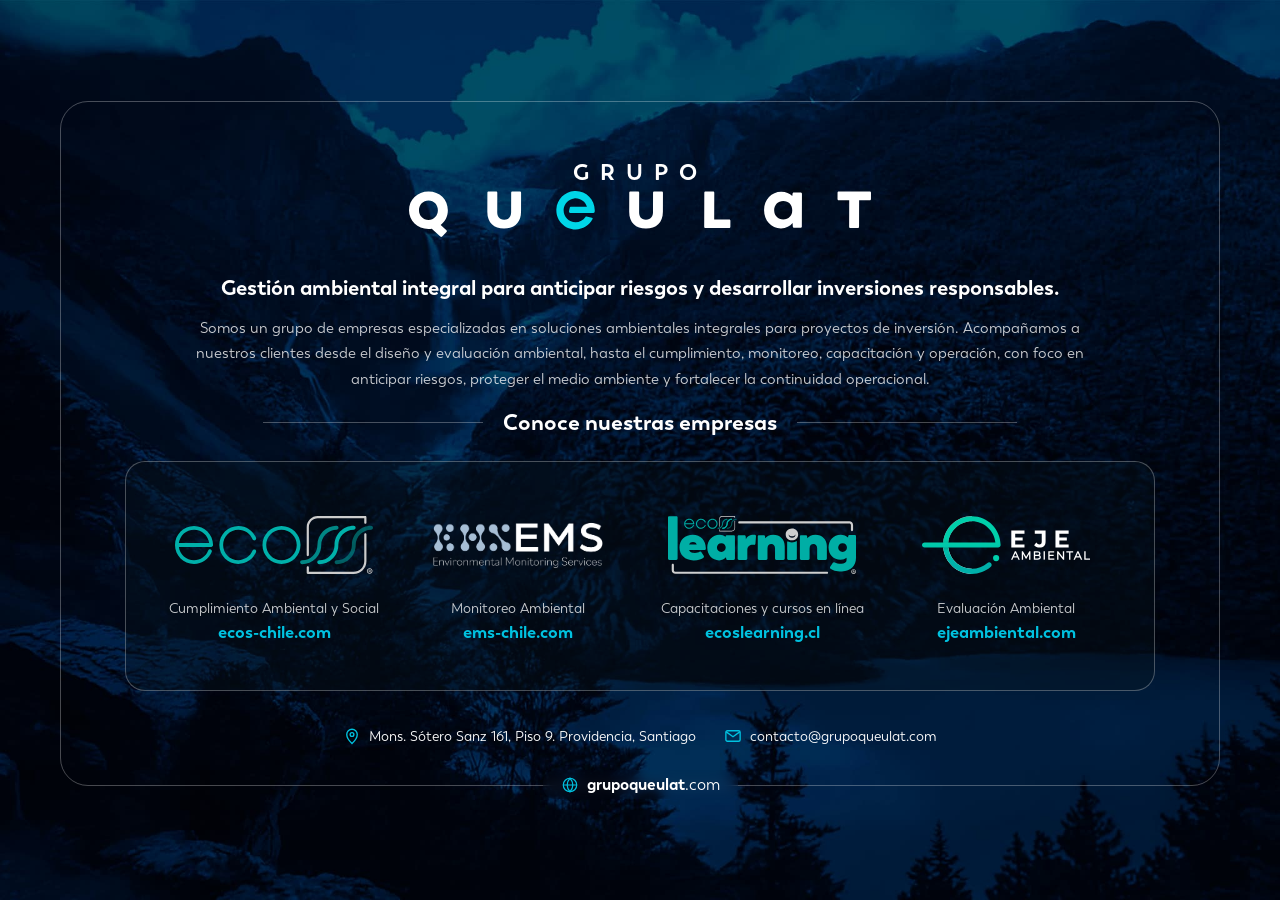
<file: index.html>
<!DOCTYPE html>
<html lang="es">
<head>
  <meta charset="UTF-8">
  <meta name="viewport" content="width=device-width, initial-scale=1.0">
  <title>Grupo Queulat | Gestión ambiental integral</title>
  <meta name="description" content="Grupo Queulat: gestión ambiental integral para anticipar riesgos y desarrollar inversiones responsables.">
  <link rel="icon" type="image/svg+xml" href="img/icon/ICON_QUEULAT.svg">
  <link rel="stylesheet" href="css/styles.css">
</head>
<body>
  <main class="page">
    <section class="card">
      <header class="brand">
        <p class="brand__group">Grupo</p>
        <img class="brand__logo" src="img/svg/LOGO_QUEULAT.svg" alt="Grupo Queulat">
      </header>

      <section class="intro">
        <p class="intro__lead">Gestión ambiental integral para anticipar riesgos y desarrollar inversiones responsables.</p>
        <p class="intro__text">Somos un grupo de empresas especializadas en soluciones ambientales integrales para proyectos de inversión. Acompañamos a nuestros clientes desde el diseño y evaluación ambiental, hasta el cumplimiento, monitoreo, capacitación y operación, con foco en anticipar riesgos, proteger el medio ambiente y fortalecer la continuidad operacional.</p>
      </section>

      <section class="companies">
        <h2 class="companies__title">
          <span class="companies__line"></span>
          <span>Conoce nuestras empresas</span>
          <span class="companies__line"></span>
        </h2>

        <div class="companies__box">
          <ul class="companies__list">
            <li class="company">
              <a class="company__card" href="https://ecos-chile.com" target="_blank" rel="noopener">
                <span class="company__logo-slot"><img class="company__logo" src="img/svg/LOGO_ECOS.svg" alt="Ecos SSS"></span>
                <p class="company__desc">Cumplimiento Ambiental y Social</p>
                <span class="company__link">ecos-chile.com</span>
              </a>
            </li>
            <li class="company">
              <a class="company__card" href="https://ems-chile.com" target="_blank" rel="noopener">
                <span class="company__logo-slot"><img class="company__logo company__logo--ems" src="img/logos/LOGO_EMS-dark-bg.png" alt="EMS"></span>
                <p class="company__desc">Monitoreo Ambiental</p>
                <span class="company__link">ems-chile.com</span>
              </a>
            </li>
            <li class="company">
              <a class="company__card" href="https://ecoslearning.cl" target="_blank" rel="noopener">
                <span class="company__logo-slot"><img class="company__logo" src="img/svg/LOGO_LEARNING.svg" alt="Ecos Learning"></span>
                <p class="company__desc">Capacitaciones y cursos en línea</p>
                <span class="company__link">ecoslearning.cl</span>
              </a>
            </li>
            <li class="company">
              <a class="company__card" href="https://ejeambiental.com/" target="_blank" rel="noopener">
                <span class="company__logo-slot"><img class="company__logo" src="img/svg/LOGO_EJE.svg" alt="Eje Ambiental"></span>
                <p class="company__desc">Evaluación Ambiental</p>
                <span class="company__link">ejeambiental.com</span>
              </a>
            </li>
          </ul>
        </div>
      </section>

      <footer class="contact">
        <a class="contact__item" href="https://maps.google.com/?q=Mons.+Sótero+Sanz+161,+Piso+9,+Providencia,+Santiago" target="_blank" rel="noopener">
          <svg class="contact__icon" viewBox="0 0 24 24" fill="none" stroke="currentColor" stroke-width="1.8"><path d="M12 22s7-6.5 7-12a7 7 0 0 0-14 0c0 5.5 7 12 7 12Z"/><circle cx="12" cy="10" r="2.5"/></svg>
          <span>Mons. Sótero Sanz 161, Piso 9. Providencia, Santiago</span>
        </a>
        <a class="contact__item" href="mailto:contacto@grupoqueulat.com">
          <svg class="contact__icon" viewBox="0 0 24 24" fill="none" stroke="currentColor" stroke-width="1.8"><rect x="2.5" y="5" width="19" height="14" rx="2"/><path d="M3 6.5 12 13l9-6.5"/></svg>
          <span>contacto@grupoqueulat.com</span>
        </a>
      </footer>
    </section>

    <p class="site">
      <a href="https://grupoqueulat.com" class="site__link">
        <svg class="site__icon" viewBox="0 0 24 24" fill="none" stroke="currentColor" stroke-width="1.6"><circle cx="12" cy="12" r="9"/><path d="M3 12h18M12 3c2.5 2.7 3.8 6 3.8 9s-1.3 6.3-3.8 9c-2.5-2.7-3.8-6-3.8-9s1.3-6.3 3.8-9Z"/></svg>
        <span><span class="site__bold">grupoqueulat</span>.com</span>
      </a>
    </p>
  </main>
</body>
</html>
</file>
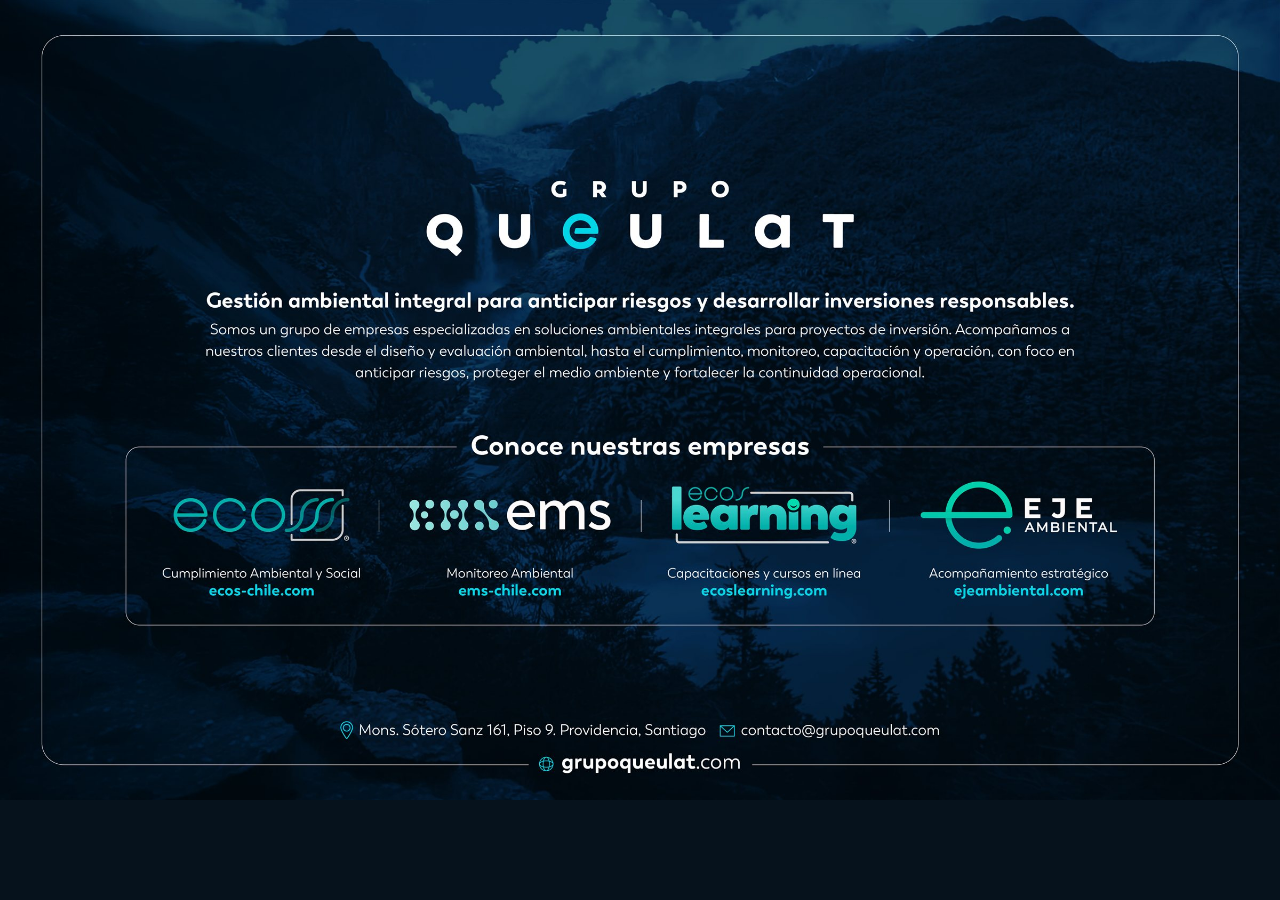
<file: full-image.html>
<!DOCTYPE html>
<html lang="es">
<head>
  <meta charset="UTF-8">
  <meta name="viewport" content="width=device-width, initial-scale=1.0">
  <title>Grupo Queulat | Vista imagen completa</title>
  <style>
    * { box-sizing: border-box; }
    html, body {
      margin: 0;
      min-height: 100%;
      background: #06121c;
    }
    .full-image {
      display: block;
      width: 100%;
      height: auto;
    }
  </style>
</head>
<body>
  <picture>
    <source media="(max-width: 720px)" srcset="img/examples/LANDING_MOBILE_EXAMPLE.jpg">
    <img class="full-image" src="img/examples/LANDING_DESKTOP_EXAMPLE.jpg" alt="Grupo Queulat">
  </picture>
</body>
</html>
</file>
<file: css/styles.css>
@font-face {
  font-family: 'Boston';
  src: url("../fonts/Boston-Regular.otf") format("opentype");
  font-weight: 400;
  font-style: normal;
}

@font-face {
  font-family: 'Boston';
  src: url("../fonts/Boston-Bold.otf") format("opentype");
  font-weight: 700;
  font-style: normal;
}

:root {
  --accent: #00c2e0;
  --ink: #ffffff;
  --ink-muted: rgba(255, 255, 255, 0.8);
  --border: rgba(255, 255, 255, 0.28);
  --box-bg: rgba(6, 20, 30, 0.35);
  --bg-start: #0a1622;
  --bg-end: #06121c;
}

* {
  box-sizing: border-box;
}

body {
  margin: 0;
  font-family: 'Boston', 'Century Gothic', 'Jost', 'Segoe UI', Arial, Helvetica, sans-serif;
  color: var(--ink);
  background-color: var(--bg-end);
  background-image: url("../img/backgrounds/BACKGROUND_2K_OPTIMIZADO.jpg");
  background-repeat: no-repeat;
  background-position: center;
  background-size: cover;
  background-attachment: fixed;
  min-height: 100vh;
}

@media (max-width: 720px) {
  body {
    background-attachment: scroll;
  }
}

.page {
  min-height: 100vh;
  display: flex;
  flex-direction: column;
  align-items: center;
  justify-content: center;
  padding: 32px 20px;
}

.card {
  width: 100%;
  max-width: 1160px;
  border: 1px solid var(--border);
  border-radius: 28px;
  padding: 56px 64px 40px;
  display: flex;
  flex-direction: column;
  align-items: center;
  gap: 36px;
  text-align: center;
}

/* Brand */
.brand {
  display: flex;
  flex-direction: column;
  align-items: center;
  gap: 0px;
}

.brand__group {
  margin: 0;
  font-size: 22px;
  font-weight: 600;
  letter-spacing: 0.5em;
  text-transform: uppercase;
}

.brand__name {
  margin: 0;
  font-size: 56px;
  font-weight: 800;
  letter-spacing: 0.28em;
  text-transform: uppercase;
}

.brand__logo {
  height: 46px;
  width: auto;
  margin-top: 4px;
}

/* Intro */
.intro {
  max-width: 900px;
  display: flex;
  flex-direction: column;
  gap: 14px;
}

.intro__lead {
  margin: 0;
  font-size: 21px;
  font-weight: 700;
  line-height: 1.4;
}

.intro__text {
  margin: 0;
  font-size: 15px;
  font-weight: 400;
  line-height: 1.7;
  color: var(--ink-muted);
}

/* Companies */
.companies {
  width: 100%;
  display: flex;
  flex-direction: column;
  align-items: center;
  gap: 24px;
  margin-top: -20px;
}

.companies__title {
  margin: 0;
  width: 100%;
  display: flex;
  align-items: center;
  justify-content: center;
  gap: 20px;
  font-size: 22px;
  font-weight: 700;
}

.companies__line {
  flex: 1;
  height: 1px;
  background: var(--border);
  max-width: 220px;
}

.companies__box {
  width: 100%;
  border: 1px solid var(--border);
  border-radius: 20px;
  background: var(--box-bg);
  padding: 28px 32px;
}

.companies__list {
  margin: 0;
  padding: 0;
  list-style: none;
  display: flex;
  align-items: stretch;
  justify-content: space-between;
  gap: 12px;
}

.company {
  flex: 1;
  min-width: 0;
  position: relative;
}

.company__card {
  display: flex;
  flex-direction: column;
  align-items: center;
  gap: 18px;
  width: 100%;
  padding: 18px 16px;
  border-radius: 18px;
  border: 1px solid transparent;
  color: inherit;
  text-decoration: none;
  cursor: pointer;
  transition: transform 0.4s cubic-bezier(0.16, 1, 0.3, 1), background-color 0.4s ease, box-shadow 0.4s ease, border-color 0.4s ease;
}

.company__card:hover {
  transform: translateY(-8px);
  background-color: rgba(255, 255, 255, 0.06);
  -webkit-backdrop-filter: blur(6px);
  backdrop-filter: blur(6px);
  border-color: rgba(0, 194, 224, 0.3);
  box-shadow: 0 18px 32px rgba(0, 0, 0, 0.35), 0 0 0 1px rgba(0, 194, 224, 0.08), 0 0 24px rgba(0, 194, 224, 0.18);
}

.company__card:hover .company__logo {
  transform: scale(1.06);
}

.company__logo {
  transition: transform 0.4s cubic-bezier(0.16, 1, 0.3, 1);
}

.company__logo-slot {
  display: flex;
  align-items: center;
  justify-content: center;
  height: 72px;
}

.company__logo {
  height: 58px;
  width: auto;
  max-width: 100%;
  object-fit: contain;
}

.company__logo--ems {
  height: 72px;
}

.company__desc {
  margin: 0;
  font-size: clamp(11px, 1.15vw, 14px);
  color: var(--ink-muted);
  white-space: nowrap;
}

.company__link {
  margin-top: -14px;
  font-size: clamp(14px, 1.45vw, 17px);
  font-weight: 700;
  color: var(--accent);
  text-decoration: none;
  white-space: nowrap;
}

.company__link:hover {
  text-decoration: underline;
}

/* Contact */
.contact {
  display: flex;
  align-items: center;
  justify-content: center;
  flex-wrap: wrap;
  gap: 28px;
  width: 100%;
}

.contact__item {
  display: inline-flex;
  align-items: center;
  gap: 8px;
  color: var(--ink);
  text-decoration: none;
  font-size: 14px;
}

.contact__icon {
  width: 18px;
  height: 18px;
  flex-shrink: 0;
  color: var(--accent);
}

/* Site line */
.site {
  margin: -16px 0 0;
  display: flex;
  align-items: center;
  justify-content: center;
}

.site__link {
  display: inline-flex;
  align-items: center;
  gap: 8px;
  color: var(--ink);
  text-decoration: none;
  font-size: 16px;
  white-space: nowrap;
  background: transparent;
  -webkit-backdrop-filter: blur(6px);
  backdrop-filter: blur(6px);
  padding: 4px 18px;
  border-radius: 12px;
}

.site__icon {
  width: 18px;
  height: 18px;
  color: var(--accent);
}

.site__bold {
  font-weight: 800;
}

/* Mobile */
@media (max-width: 720px) {
  .card {
    padding: 40px 20px 32px;
    border-radius: 22px;
    gap: 30px;
  }

  .brand__logo {
    height: 30px;
  }

  .brand__group {
    font-size: 13px;
    letter-spacing: 0.4em;
  }

  .intro__lead {
    font-size: 15px;
  }

  .intro__text {
    font-size: 14px;
  }

  .companies__title {
    font-size: 19px;
  }

  .companies__line {
    max-width: 60px;
  }

  .companies__box {
    border: none;
    background: transparent;
    padding: 0;
  }

  .companies__list {
    flex-direction: column;
    gap: 32px;
  }

  .company {
    padding: 0;
  }

  .company__logo {
    height: 44px;
  }

  .company__logo--ems {
    height: 54px;
  }

  .company__logo-slot {
    height: 54px;
  }

  .company__desc {
    font-size: 14px;
  }

  .company__link {
    font-size: 17px;
  }

  .contact {
    flex-direction: column;
    gap: 14px;
  }

  .contact__item {
    text-align: center;
    font-size: 12px;
  }

  .contact__icon {
    width: 15px;
    height: 15px;
  }
}
</file>
